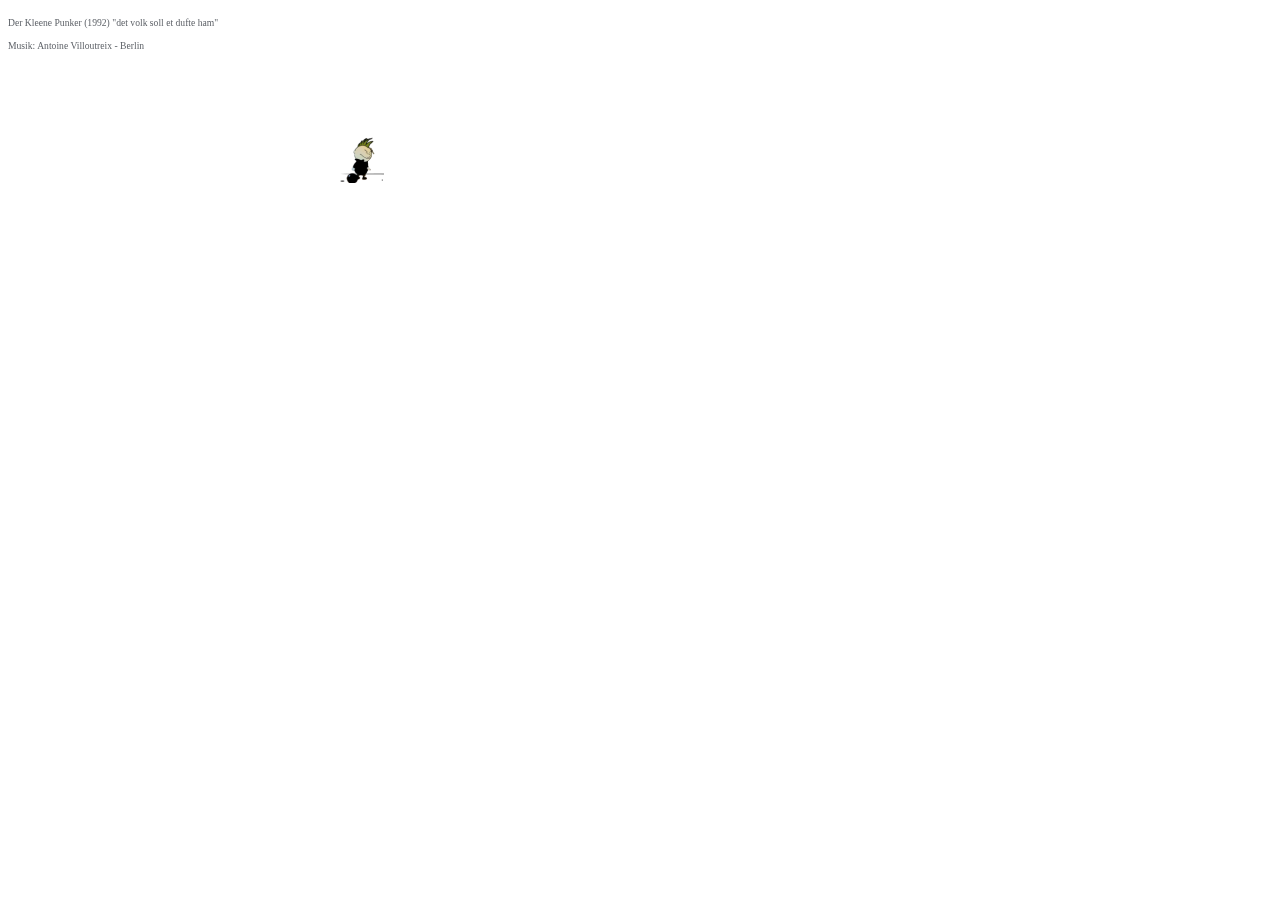
<file: kleener_punker/index.html>
<!DOCTYPE html>
<html>

<head>
  <meta charset="utf-8">
  <meta name="viewport" content="width=device-width, initial-scale=2.0, maximum-scale=3.0, user-scalable=yes">
  <title>Kyo Punker</title>
  <link rel="stylesheet" href="dino.css">
  <script src="dino.js"></script>
</head>

<body id="t" class="offline">
  <small><small><small><small> Der Kleene Punker (1992) "det volk soll et dufte ham" <br> Musik: Antoine Villoutreix -
          Berlin
        </small></small></small></small>
  <br>
  <br>

  <div id="main-frame-error" class="interstitial-wrapper">
    <div id="main-content">
      <div class="icon icon-offline" alt=""></div>
    </div>
  </div>
  <div id="offline-resources">
    <img id="offline-resources-1x" src="images/default_100_percent/100-offline-sprite_punker.png">
    <img id="offline-resources-2x" src="images/default_200_percent/200-offline-sprite_punker.png">

    <template id="audio-resources">
      <audio id="offline-sound-press"
        src="[data-uri]"></audio>
      <audio id="offline-sound-hit"
        src="[data-uri]"></audio>
      <audio id="offline-sound-reached"
        src="[data-uri]"></audio>
    </template>
  </div>
  <audio id="bg-music" loop>
    <source src="sounds/Antoine Villoutreix - Berlin.mp3" type="audio/mpeg">
    Your browser does not support the audio element.
  </audio>

  <script>
    const bgMusic = document.getElementById('bg-music');

    // Function to play the music
    function playMusic() {
      bgMusic.muted = false;
      bgMusic.play().catch(error => {
        console.error("Autoplay prevented:", error);
        alert("Autoplay prevented. Please allow autoplay in your browser settings, or interact with the page to play.");
      });
    }

    // Listen for keydown events (for desktop)
    document.addEventListener('keydown', function (event) {
      if (event.code === 'Space' || event.code === 'ArrowUp') {
        event.preventDefault(); // Prevent scrolling with spacebar
        playMusic();
      }
    });

    // Listen for touchstart events (for mobile)
    document.addEventListener('touchstart', function (event) {
      event.preventDefault(); // Prevent accidental scrolling
      playMusic();
    });
  </script>
</body>

</html>
</file>
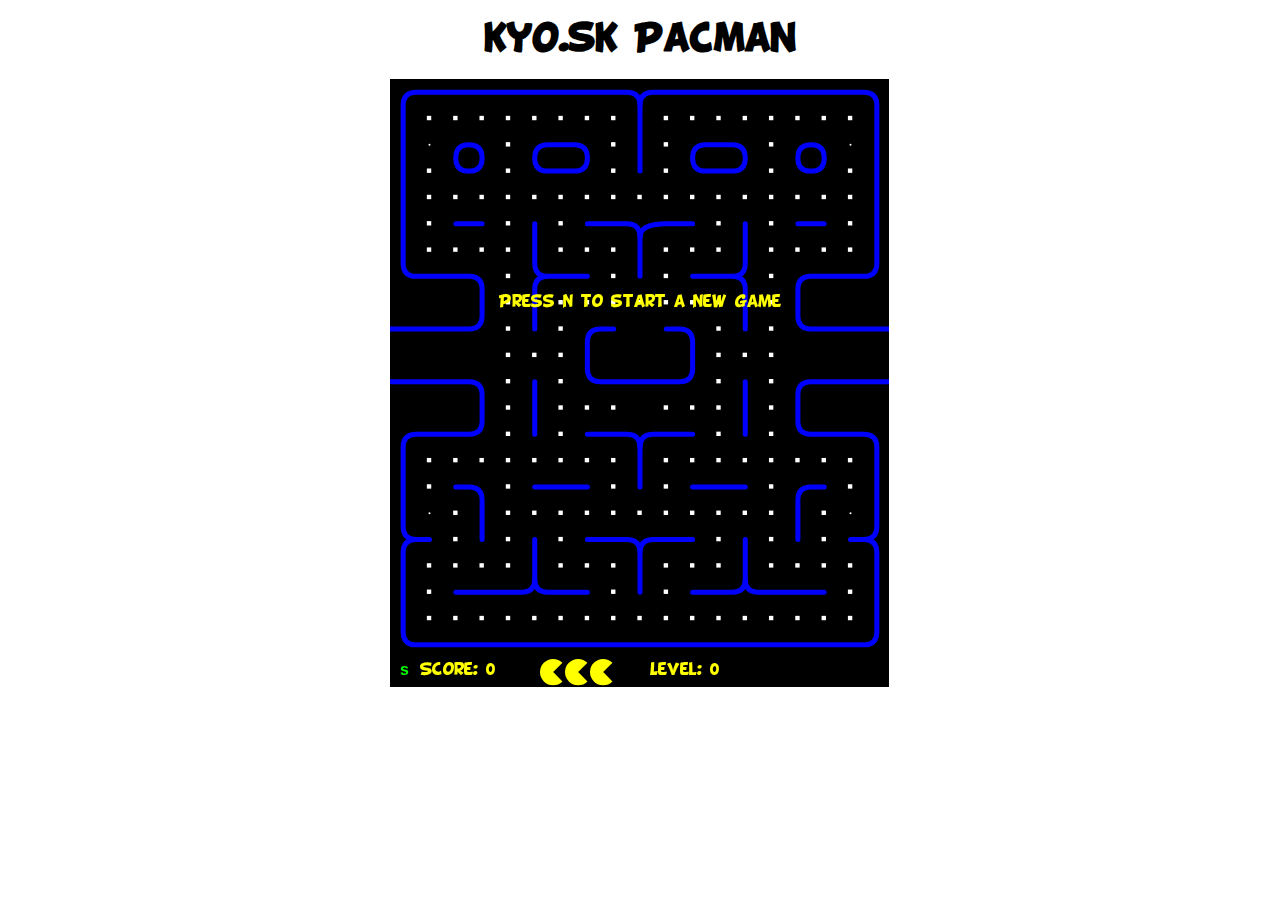
<file: pacman/index.html>
<!DOCTYPE html>
<html>
  <head>
    <meta charset="utf-8" />
    <title>ky Pacman</title>
    
    <style type="text/css">
      @font-face {
	    font-family: 'BDCartoonShoutRegular';
        src: url('BD_Cartoon_Shout-webfont.ttf') format('truetype');
	    font-weight: normal;
	    font-style: normal;
      }
      #pacman {
        height:auto;
        width:100%;
        margin:0 20% 0 20% auto;
      
      }
      #shim { 
        font-family: BDCartoonShoutRegular; 
        position:absolute;
        visibility:hidden
      }
      h1 { font-family: BDCartoonShoutRegular; text-align:center; }
      body { width:500px; margin:0px auto; font-family:sans-serif; }
      a { text-decoration:none; }
    </style>

</head>

<body>
  
  <div id="shim">shim for font face</div>
  <h1>kyo.sk Pacman</h1>
  <div id="pacman"></div>
  <script src="pacman.js"></script>
  <script src="modernizr-1.5.min.js"></script>

  <script>

    var el = document.getElementById("pacman");

    if (Modernizr.canvas && Modernizr.localstorage && 
        Modernizr.audio && (Modernizr.audio.ogg || Modernizr.audio.mp3)) {
      window.setTimeout(function () { PACMAN.init(el, "./"); }, 0);
    } else { 
      el.innerHTML = "Sorry, needs a decent browser<br /><small>" + 
        "(firefox 3.6+, Chrome 4+, Opera 10+ and Safari 4+)</small>";
    }
  </script>

</body>
</html>
</file>
<file: kleener_punker/dino.css>
/* Copyright 2017 The Chromium Authors. All rights reserved.
 * Use of this source code is governed by a BSD-style license that can be
 * found in the LICENSE file.
 * Extract source code from chromium by congerh. */

body {
  --google-blue-600: rgb(26, 115, 232);
  --google-blue-700: rgb(25, 103, 210);
  --google-gray-50: rgb(248, 249, 250);
  --google-gray-500: rgb(154, 160, 166);
  --google-gray-600: rgb(128, 134, 139);
  --google-gray-700: rgb(95, 99, 105);
  background-color: #fff;
  color: var(--google-gray-700);
  word-wrap: break-word;
}

html {
  -webkit-text-size-adjust: 100%;
  font-size: 125%;
}

.icon {
  background-repeat: no-repeat;
  background-size: 100%;
}

/* Copyright 2014 The Chromium Authors. All rights reserved.
 * Use of this source code is governed by a BSD-style license that can be
 * found in the LICENSE file. */

.bad-clock button,
.captive-portal button,
.main-frame-blocked button,
.neterror button,
.offline button,
.pdf button,
.ssl button,
.safe-browsing-billing button {
  background: var(--google-blue-600);
}

.error-code {
  color: #646464;
  font-size: .86667em;
  text-transform: uppercase;
  margin-top: 12px;
}

h1 {
  color: var(--google-gray-900);
  font-size: 1.6em;
  font-weight: normal;
  line-height: 1.25em;
  margin-bottom: 16px;
}

h2 {
  font-size: 1.2em;
  font-weight: normal;
}

.icon {
  height: 72px;
  margin: 0 0 40px;
  width: 72px;
}

.interstitial-wrapper {
  box-sizing: border-box;
  font-size: 1em;
  line-height: 1.6em;
  margin: 14vh auto 0;
  max-width: 600px;
  width: 100%;
}

#main-message>p {
  display: inline;
}

@media (max-width: 700px) {
  .interstitial-wrapper {
    padding: 0 10%;
  }
}

@media (max-width: 420px) {
  .interstitial-wrapper {
    padding: 0 5%;
  }
}

/**
  * Mobile specific styling.
  * Navigation buttons are anchored to the bottom of the screen.
  * Details message replaces the top content in its own scrollable area.
  */

/* Fixed nav. */
@media (min-width: 240px) and (max-width: 420px) and (min-height: 401px),
(min-width: 421px) and (min-height: 240px) and (max-height: 560px) {
  body .nav-wrapper {
    background: #fff;
    bottom: 0;
    box-shadow: 0 -22px 40px #fff;
    left: 0;
    margin: 0 auto;
    max-width: 736px;
    padding-left: 24px;
    padding-right: 24px;
    position: fixed;
    right: 0;
    width: 100%;
    z-index: 2;
  }

  .interstitial-wrapper {
    max-width: 736px;
  }

  #details,
  #main-content {
    padding-bottom: 40px;
  }
}

@media (max-width: 420px) and (orientation: portrait),
(max-height: 560px) {
  body {
    margin: 0 auto;
  }

  #details.hidden,
  #main-content.hidden {
    display: block;
    height: 0;
    opacity: 0;
    overflow: hidden;
    padding-bottom: 0;
    transition: none;
  }

  h1 {
    font-size: 1.5em;
    margin-bottom: 8px;
  }

  .icon {
    margin-bottom: 5.69vh;
  }

  .interstitial-wrapper {
    box-sizing: border-box;
    margin: 7vh auto 12px;
    padding: 0 24px;
    position: relative;
  }

  .interstitial-wrapper p {
    font-size: .95em;
    line-height: 1.61em;
    margin-top: 8px;
  }

  #main-content {
    margin: 0;
    transition: opacity 100ms cubic-bezier(0.4, 0, 0.2, 1);
  }
}

@media (min-width: 421px) and (min-height: 500px) and (max-height: 560px) {
  .interstitial-wrapper {
    margin-top: 10vh;
  }
}

@media (min-height: 400px) and (orientation:portrait) {
  .interstitial-wrapper {
    margin-bottom: 145px;
  }
}


@media (min-height: 500px) and (max-height: 650px) and (max-width: 414px) and (orientation: portrait) {
  .interstitial-wrapper {
    margin-top: 7vh;
  }
}

@media (min-height: 650px) and (max-width: 414px) and (orientation: portrait) {
  .interstitial-wrapper {
    margin-top: 10vh;
  }
}

/* Small mobile screens. No fixed nav. */
@media (max-height: 400px) and (orientation: portrait),
(max-height: 239px) and (orientation: landscape),
(max-width: 419px) and (max-height: 399px) {
  .interstitial-wrapper {
    display: flex;
    flex-direction: column;
    margin-bottom: 0;
  }

  #main-content {
    flex: 1 1 auto;
    order: 0;
  }
}

/* Copyright 2013 The Chromium Authors. All rights reserved.
 * Use of this source code is governed by a BSD-style license that can be
 * found in the LICENSE file. */

/* Don't use the main frame div when the error is in a subframe. */
html[subframe] #main-frame-error {
  display: none;
}

/* Don't use the subframe error div when the error is in a main frame. */
html:not([subframe]) #sub-frame-error {
  display: none;
}

h1 {
  margin-top: 0;
  word-wrap: break-word;
}

h1 span {
  font-weight: 500;
}

h2 {
  color: #666;
  font-size: 1.2em;
  font-weight: normal;
  margin: 10px 0;
}

a {
  color: rgb(17, 85, 204);
  text-decoration: none;
}

.icon {
  -webkit-user-select: none;
  display: inline-block;
}

/*
.icon-offline {
  content: -webkit-image-set(
    url([data-uri]) 1x,
    url([data-uri]) 2x);
  position: relative;
} */

.icon-offline {
  content: -webkit-image-set(url(images/default_100_percent/cop.jpg) 1x,
      url(images/default_200_percent/cop.jpg) 2x);
  position: relative;
}

/*
.icon-disabled {
  content: -webkit-image-set(
    url([data-uri]) 1x,
    url([data-uri]) 2x);
  width: 112px;
}
*/

.icon-offline {
  content: -webkit-image-set(url(images/default_100_percent/cop.jpg) 1x,
      url(images/default_200_percent/cop.jpg) 2x);
  position: relative;
}

.error-code {
  display: block;
  font-size: .8em;
}

.hidden {
  display: none;
}

#suggestions-list p {
  margin-block-end: 0;
}

#suggestions-list ul {
  margin-top: 0;
}

.snackbar {
  background: #323232;
  border-radius: 2px;
  bottom: 24px;
  box-sizing: border-box;
  color: #fff;
  font-size: .87em;
  left: 24px;
  max-width: 568px;
  min-width: 288px;
  opacity: 0;
  padding: 16px 24px 12px;
  position: fixed;
  transform: translateY(90px);
  will-change: opacity, transform;
  z-index: 999;
}

.snackbar-show {
  -webkit-animation:
    show-snackbar .25s cubic-bezier(0.0, 0.0, 0.2, 1) forwards,
    hide-snackbar .25s cubic-bezier(0.4, 0.0, 1, 1) forwards 5s;
}

@-webkit-keyframes show-snackbar {
  100% {
    opacity: 1;
    transform: translateY(0);
  }
}

@-webkit-keyframes hide-snackbar {
  0% {
    opacity: 1;
    transform: translateY(0);
  }

  100% {
    opacity: 0;
    transform: translateY(90px);
  }
}

/* Decrease padding at low sizes. */
@media (max-width: 640px),
(max-height: 640px) {
  h1 {
    margin: 0 0 15px;
  }

  #content-top {
    margin: 15px;
  }
}

/* Don't allow overflow when in a subframe. */
html[subframe] body {
  overflow: hidden;
}

#sub-frame-error {
  -webkit-align-items: center;
  background-color: #DDD;
  display: -webkit-flex;
  -webkit-flex-flow: column;
  height: 100%;
  -webkit-justify-content: center;
  left: 0;
  position: absolute;
  text-align: center;
  top: 0;
  transition: background-color .2s ease-in-out;
  width: 100%;
}

#sub-frame-error:hover {
  background-color: #EEE;
}

#sub-frame-error .icon-generic {
  margin: 0 0 16px;
}

#sub-frame-error-details {
  margin: 0 10px;
  text-align: center;
  visibility: hidden;
}

/* Show details only when hovering. */
#sub-frame-error:hover #sub-frame-error-details {
  visibility: visible;
}

/* If the iframe is too small, always hide the error code. */
/* TODO(mmenke): See if overflow: no-display works better, once supported. */
@media (max-width: 200px),
(max-height: 95px) {
  #sub-frame-error-details {
    display: none;
  }
}

/* Adjust icon for small embedded frames in apps. */
@media (max-height: 100px) {
  #sub-frame-error .icon-generic {
    height: auto;
    margin: 0;
    padding-top: 0;
    width: 25px;
  }
}

/* Offline page */
.offline {
  transition: -webkit-filter 1.5s cubic-bezier(0.65, 0.05, 0.36, 1),
    background-color 1.5s cubic-bezier(0.65, 0.05, 0.36, 1);
  will-change: -webkit-filter, background-color;
}

.offline #main-message>p {
  display: none;
}

.offline.inverted {
  -webkit-filter: invert(100%);
  background-color: #000;
}

.offline .interstitial-wrapper {
  color: #2b2b2b;
  font-size: 1em;
  line-height: 1.55;
  margin: 0 auto;
  max-width: 600px;
  padding-top: 100px;
  width: 100%;
}

.offline .runner-container {
  direction: ltr;
  height: 150px;
  max-width: 600px;
  overflow: hidden;
  position: absolute;
  top: 35px;
  width: 44px;
}

.offline .runner-canvas {
  height: 150px;
  max-width: 600px;
  opacity: 1;
  overflow: hidden;
  position: absolute;
  top: 0;
  z-index: 10;
}

.offline .controller {
  background: rgba(247, 247, 247, .1);
  height: 100vh;
  left: 0;
  position: absolute;
  top: 0;
  width: 100vw;
  z-index: 9;
}

#offline-resources {
  display: none;
}

@media (max-width: 420px) {
  .snackbar {
    left: 0;
    bottom: 0;
    width: 100%;
    border-radius: 0;
  }
}

@media (max-height: 350px) {
  h1 {
    margin: 0 0 15px;
  }

  .icon-offline {
    margin: 0 0 10px;
  }

  .interstitial-wrapper {
    margin-top: 5%;
  }
}

@media (min-width: 420px) and (max-width: 736px) and (min-height: 240px) and (max-height: 420px) and (orientation:landscape) {
  .interstitial-wrapper {
    margin-bottom: 100px;
  }
}

@media (max-width: 360px) and (max-height: 480px) {
  .offline .interstitial-wrapper {
    padding-top: 60px;
  }

  .offline .runner-container {
    top: 8px;
  }
}

@media (min-height: 240px) and (orientation: landscape) {
  .offline .interstitial-wrapper {
    margin-bottom: 90px;
  }

  .icon-offline {
    margin-bottom: 20px;
  }
}

@media (max-height: 320px) and (orientation: landscape) {
  .icon-offline {
    margin-bottom: 0;
  }

  .offline .runner-container {
    top: 10px;
  }
}

@media (max-width: 240px) {
  .interstitial-wrapper {
    overflow: inherit;
    padding: 0 8px;
  }
}

.arcade-mode,
.arcade-mode .runner-container,
.arcade-mode .runner-canvas {
  image-rendering: pixelated;
  max-width: 100%;
  overflow: hidden;
}

.arcade-mode #buttons,
.arcade-mode #main-content {
  opacity: 0;
  overflow: hidden;
}

.arcade-mode .interstitial-wrapper {
  height: 100vh;
  max-width: 100%;
  overflow: hidden;
}

.arcade-mode .runner-container {
  left: 0;
  margin: auto;
  right: 0;
  transform-origin: top center;
  transition: transform 250ms cubic-bezier(0.4, 0.0, 1, 1) .4s;
  z-index: 2;
}
</file>
